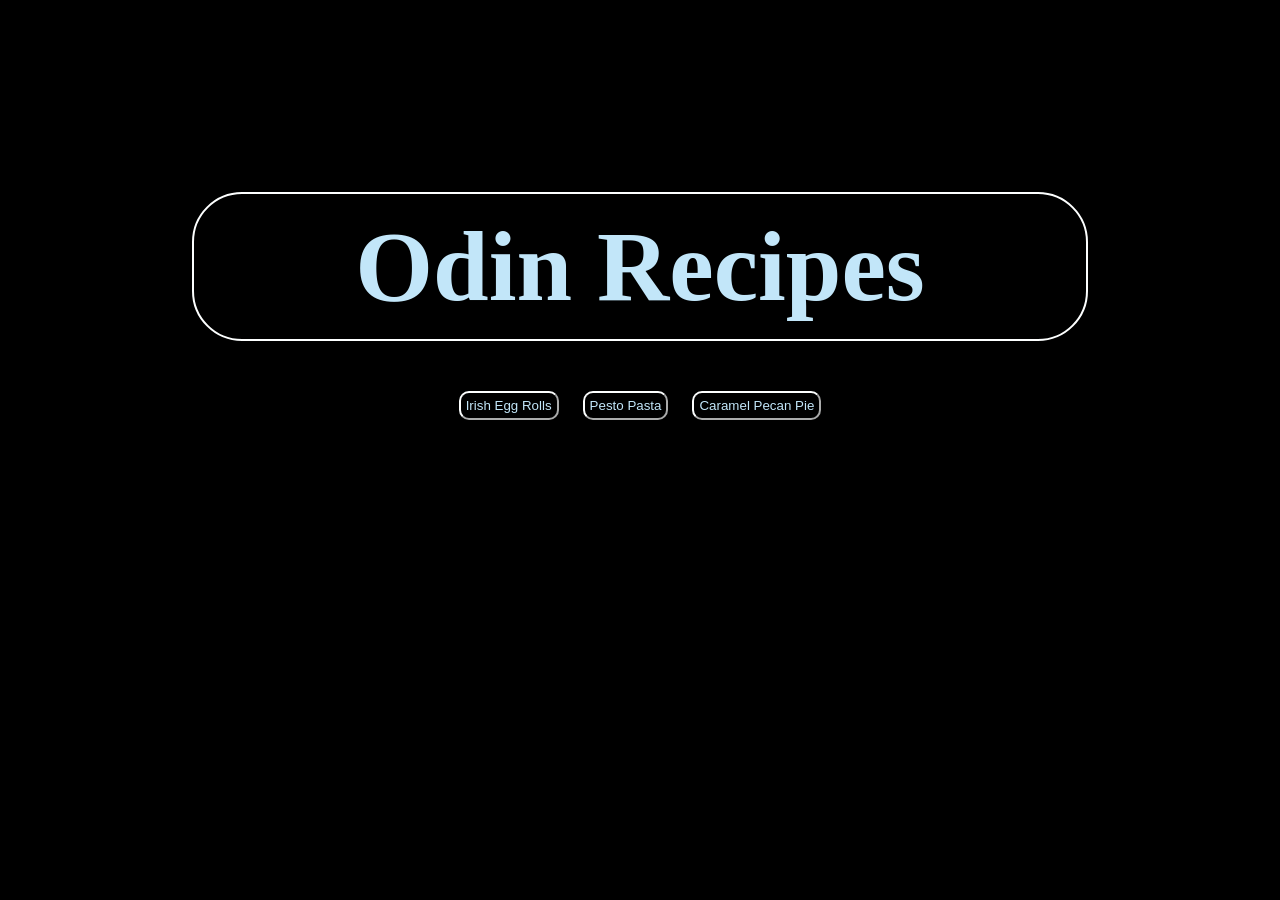
<file: index.html>
<!DOCTYPE html>
<html lang="en">
<head>
    <meta charset="UTF-8">
    <meta name="viewport" content="width=device-width, initial-scale=1.0">
    <title>Odin Recipes</title>

    <link rel="stylesheet" href="main.css/style.css">
</head>
<body>
    <main>
    <h1 class="main-title">Odin Recipes</h1>
        <ul class="recipes">
            <button><li><a href="recipes/irish-egg-rolls.html">Irish Egg Rolls</a></li></button>
            <button><li><a href="recipes/pesto-pasta.html">Pesto Pasta</a></li></button>
            <button><li><a href="recipes/caramel-pecan-pie.html">Caramel Pecan Pie</a></li></button>
        </ul>
    </main>
</body>
</html>
</file>
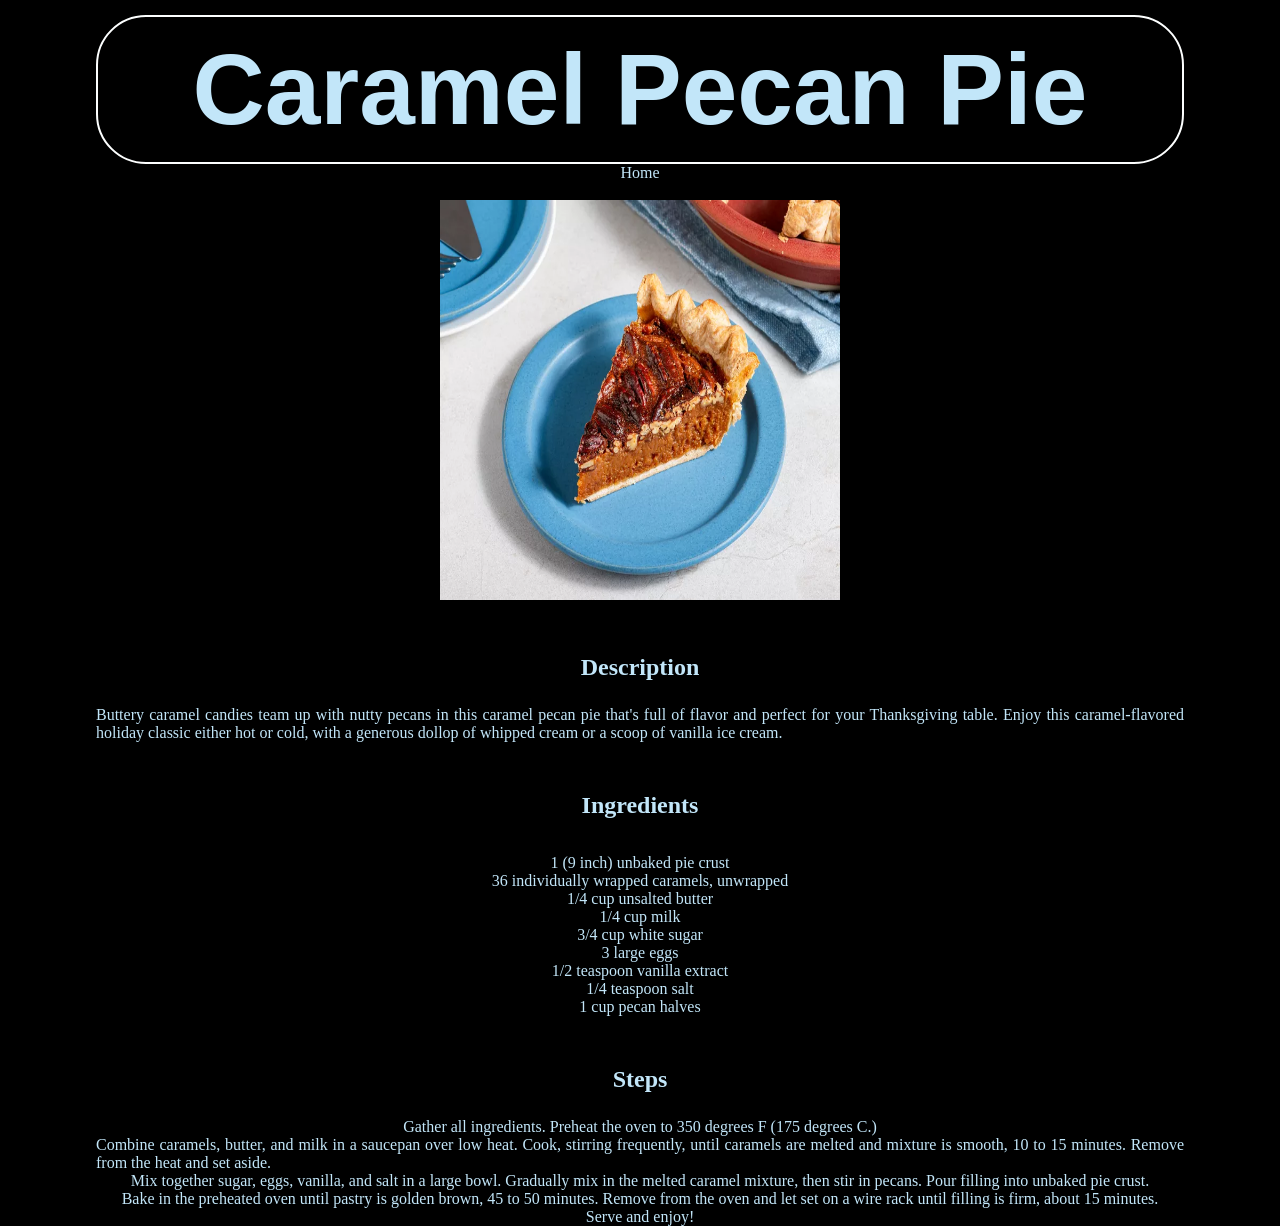
<file: recipes/caramel-pecan-pie.html>
<!DOCTYPE html>
<html lang="en">
<head>
    <meta charset="UTF-8">
    <meta name="viewport" content="width=device-width, initial-scale=1.0">
    <title>Caramel Pecan Pie</title>

    <link rel="stylesheet" href="../main.css/style.css">
</head>
<body>
    <section>
    <h1 class="recipe-title">Caramel Pecan Pie</h1>
    <a href="../index.html">Home</a>
    <br>
    <br>
    <img src="../img/pecan-pie.jepg" alt="Savory caramel pecan pie" height="400" width="400">

    <h2>Description</h2>
    <p>Buttery caramel candies team up with nutty pecans in this caramel pecan pie that's full of flavor and perfect for your Thanksgiving table. Enjoy this caramel-flavored holiday classic either hot or cold, with a generous dollop of whipped cream or a scoop of vanilla ice cream.</p>

    <h2>Ingredients</h2>
    <ul>
        <li>1 (9 inch) unbaked pie crust</li>
        <li>36 individually wrapped caramels, unwrapped</li>
        <li>1/4 cup unsalted butter</li>
        <li>1/4 cup milk</li>
        <li>3/4 cup white sugar</li>
        <li>3 large eggs</li>
        <li>1/2 teaspoon vanilla extract</li>
        <li>1/4 teaspoon salt</li>
        <li>1 cup pecan halves</li>
    </ul>

    <h2>Steps</h2>
    <ol>
        <li class="ordered-list">Gather all ingredients. Preheat the oven to 350 degrees F (175 degrees C.)</li>
        <li class="ordered-list">
            Combine caramels, butter, and milk in a saucepan over low heat. Cook, stirring frequently, until caramels are melted and mixture is smooth, 10 to 15 minutes. Remove from the heat and set aside.
        </li>
        <li>
            Mix together sugar, eggs, vanilla, and salt in a large bowl. Gradually mix in the melted caramel mixture, then stir in pecans. Pour filling into unbaked pie crust.
        </li>
        <li class="ordered-list">
            Bake in the preheated oven until pastry is golden brown, 45 to 50 minutes. Remove from the oven and let set on a wire rack until filling is firm, about 15 minutes.
        </li>
        <li class="ordered-list">
            Serve and enjoy!
        </li>
    </ol>
    </section>
</body>
</html>
</file>
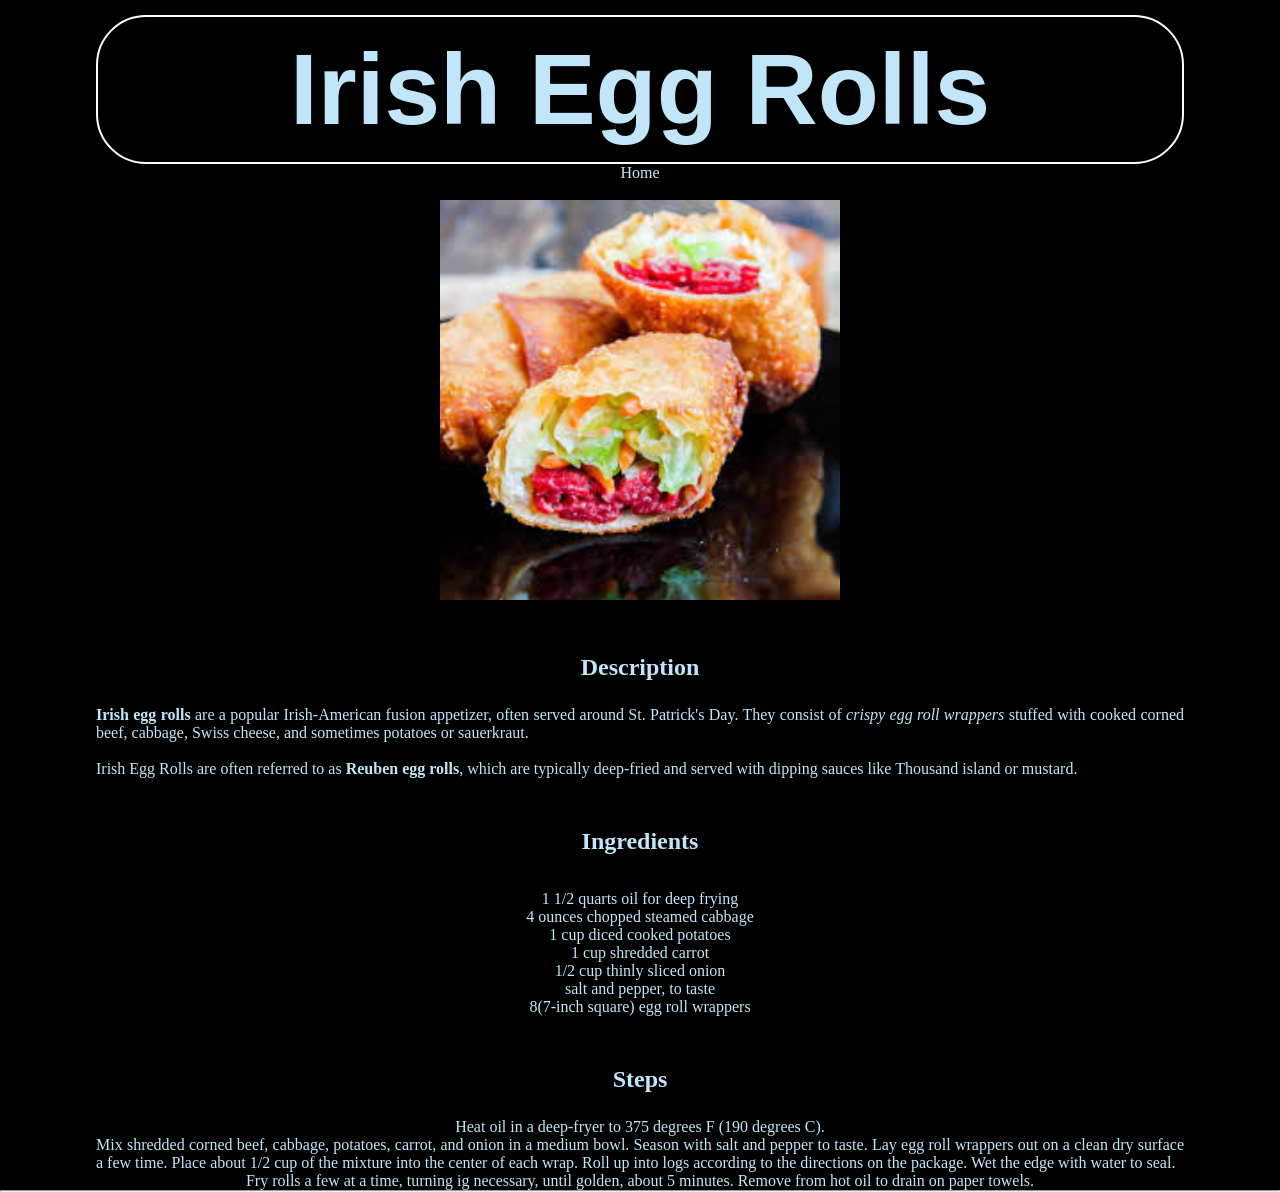
<file: recipes/irish-egg-rolls.html>
<!DOCTYPE html>
<html lang="en">
<head>
    <meta charset="UTF-8">
    <meta name="viewport" content="width=device-width, initial-scale=1.0">
    <title>Irish Egg Rolls</title>

    <link rel="stylesheet" href="../main.css/style.css">
</head>
<body>
    <section>
    <h1 class="recipe-title">Irish Egg Rolls</h1>
    <a href="../index.html">Home</a>
    <br>
    <br>
    <img src="../img/irish-egg-rolls.jpeg" alt="Delicious Irish egg rolls" height="400" width="400">
    <h2>Description</h2>
    <p><strong>Irish egg rolls</strong> are a popular Irish-American fusion appetizer, often served around St. Patrick's Day.
    They consist of <em>crispy egg roll wrappers</em> stuffed with cooked corned beef, cabbage, Swiss cheese, 
    and sometimes potatoes or sauerkraut.</p>
    <br>
    <p>Irish Egg Rolls are often referred to as <strong>Reuben egg rolls</strong>, which are typically deep-fried and served 
    with dipping sauces like Thousand island or mustard.</p>

    <h2>Ingredients</h2>
    <ul>
        <li>1 1/2 quarts oil for deep frying</li>
        <li>4 ounces chopped steamed cabbage</li>
        <li>1 cup diced cooked potatoes</li>
        <li>1 cup shredded carrot</li>
        <li>1/2 cup thinly sliced onion</li>
        <li>salt and pepper, to taste</li>
        <li>8(7-inch square) egg roll wrappers</li>
    </ul>

    <h2>Steps</h2>
    <ol>
        <li class="ordered-list">Heat oil in a deep-fryer to 375 degrees F (190 degrees C).</li>
        <li class="ordered-list">Mix shredded corned beef, cabbage, potatoes, carrot, and onion in a
            medium bowl. Season with salt and pepper to taste. Lay egg roll
            wrappers out on a clean dry surface a few time. Place about 1/2 cup
            of the mixture into the center of each wrap. Roll up into logs according
            to the directions on the package. Wet the edge with water to seal.
        </li>
        <li class="ordered-list">Fry rolls a few at a time, turning ig necessary, until golden, about 5
            minutes. Remove from hot oil to drain on paper towels.
        </li>
    </ol>
    </section>
    <hr>
</body>
</html>
</file>
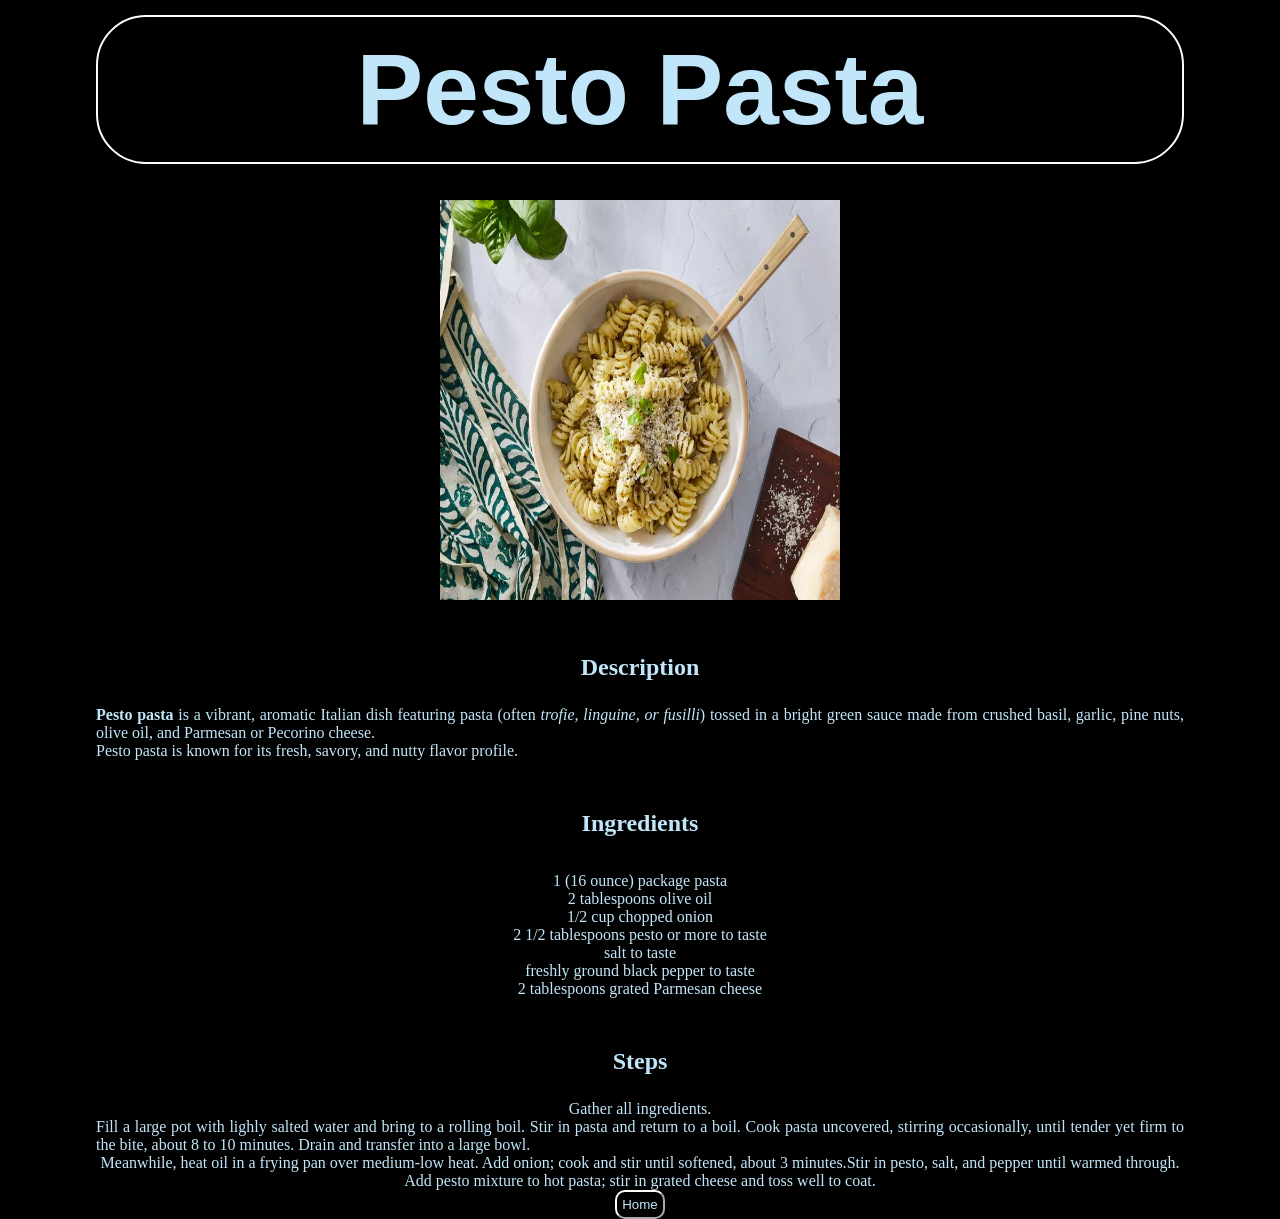
<file: recipes/pesto-pasta.html>
<!DOCTYPE html>
<html lang="en">
<head>
    <meta charset="UTF-8">
    <meta name="viewport" content="width=device-width, initial-scale=1.0">
    <title>Pesto Pasta</title>

    <link rel="stylesheet" href="../main.css/style.css">
</head>
<body>
    <section>
    <h1 class="recipe-title">Pesto Pasta</h1>
    <br>
    <br>
    <img src="../img/pesto-pasta.jpeg" alt="Creamy pesto pasta" height="400" width="400">

    <h2>Description</h2>
    <p>
        <strong>Pesto pasta</strong> is a vibrant, aromatic Italian dish featuring pasta
        (often <em>trofie, linguine, or fusilli</em>) tossed in a bright green sauce made from
        crushed basil, garlic, pine nuts, olive oil, and Parmesan or Pecorino cheese.
    </p>
    <p>Pesto pasta is known for its fresh, savory, and nutty flavor profile.</p>

    <h2>Ingredients</h2>
    <ul>
        <li>1 (16 ounce) package pasta</li>
        <li>2 tablespoons olive oil</li>
        <li>1/2 cup chopped onion</li>
        <li>2 1/2 tablespoons pesto or more to taste</li>
        <li>salt to taste</li>
        <li>freshly ground black pepper to taste</li>
        <li>2 tablespoons grated Parmesan cheese</li>
    </ul>

    <h2>Steps</h2>
    <ol>
        <li class="ordered-list">Gather all ingredients.</li>
        <li class="ordered-list">
            Fill a large pot with lighly salted water and bring to a rolling boil. Stir in pasta
            and return to a boil. Cook pasta uncovered, stirring occasionally, until tender yet
            firm to the bite, about 8 to 10 minutes. Drain and transfer into a large bowl.
        </li>
        <li class="ordered-list">Meanwhile, heat oil in a frying pan over medium-low heat. Add onion; cook and
            stir until softened, about 3 minutes.
        </li>
        <li class="ordered-list">
            Stir in pesto, salt, and pepper until warmed through.
        </li>
        <li class="ordered-list">Add pesto mixture to hot pasta; stir in grated cheese and toss well to coat.</li>
    </ol>

    <div><button><a href="../index.html">Home</a></button></div>
    </section>

</body>
</html>
</file>
<file: main.css/style.css>
.ordered-list {
    text-align: justify;
}

* {
    margin: 0;
    padding: 0;
    box-sizing: border-box;
    background: rgb(0, 0, 0);
    text-align: center;
}

main {
    width: 100%;
    padding: 15%;
}

section {
    width: 100%;
    max-width: 85%;
    margin: 0 auto;
}

.main-title {
    display: flex;
    align-items: center;
    justify-content: center;
    border: 2px solid rgb(253, 255, 255);
    border-radius: 50px;
    padding: 15px;
    font-size: 6.25rem;
    color: rgb(194, 230, 249);
}

button {
    padding: 5px;
    border-radius: 10px;
    border-color: rgb(253, 255, 255);
    
}

.recipe-title {
    display: flex;
    align-items: center;
    justify-content: center;
    font-family: Verdana, Geneva, Tahoma, sans-serif;
    color: rgb(194, 230, 249);
    font-size: 6.25rem;
    margin-top: 15px;
    padding: 15px;
    border: 2px solid rgb(253, 255, 255);
    border-radius: 50px;
}

h2 {
    color: rgb(194, 230, 249);
    padding-top: 50px;
    padding-bottom: 25px;
}

ul {
    padding-top: 10px;
    
}

.recipes {
    display: flex;
    justify-content: center;
    gap: 24px;
    padding-top: 50px;
}

a {
    text-decoration: none;
    color: rgb(194, 230, 249);
}

ol {
    text-align: justify;
    list-style: decimal;
    display: flex;
    flex-wrap: wrap;
    align-items: center;
    justify-content: center;
    /*padding-left: 250px;
    padding-right: 250px;*/
}

li {
    list-style: none;
    color: rgb(194, 230, 249);
}

p {
    text-align: justify;
    /*padding-left: 15.625rem;
    padding-right: 15.625rem;*/
    color: rgb(194, 230, 249);
}
</file>
